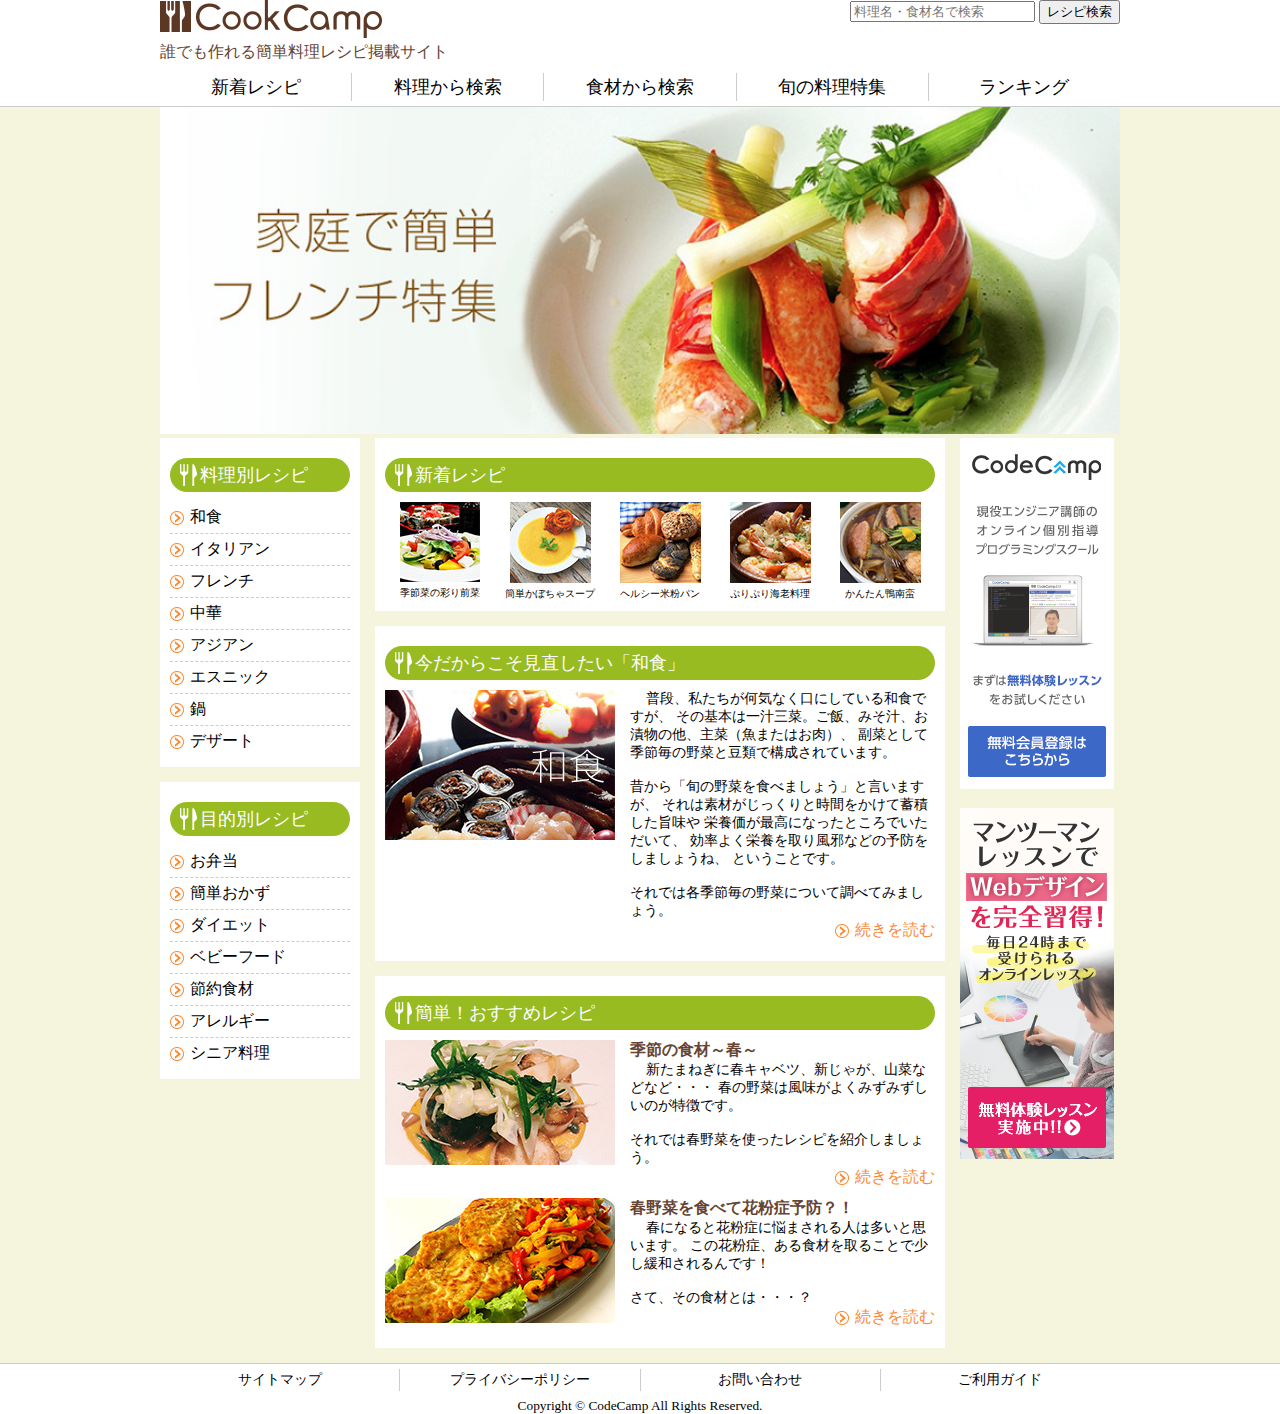
<file: cookcamp.html>
<!DOCTYPE html>
<html lang="ja">
<head>
    <meta charset="UTF-8">
    <title>料理紹介ページ</title>
    <link rel="stylesheet" href="cookcamp.css">
    <link rel="shortcut icon" href="images/icon/favicon.ico">
</head>
<body>

    <!--1_ヘッダー-->
    <div class="header">
        <!--1.1_ヘッダーボックス-->
        <div class="headerBox">
            <!---->
            <div class="header-logo">
                <img src="images/structure/logo.png">
                <h1>誰でも作れる簡単料理レシピ掲載サイト</h1>
            </div>
            <!---->
            <div class="header-serch">
                <form>
                    <input type="text" placeholder="料理名・食材名で検索">
                    <input type="submit" value="レシピ検索"/>
                </form>
            </div>
            <!---->
            <div class="menuBer header-menu">
                <ul>
                    <li><a href="#">新着レシピ</a></li>
                    <li><a href="#">料理から検索</a></li>
                    <li><a href="#">食材から検索</a></li>
                    <li><a href="#">旬の料理特集</a></li>
                    <li><a href="#">ランキング</a></li>
                </ul>
            </div>
        </div>
    </div> 

    <!--2_メイン-->
    <div class = "main">
        
        <!--2.1_トップ-->
        <div class="top">
            <img src="images/contents/mainView.jpg">
        </div>
        
        <!--2.2_コンテンツ-->
        <div class="contents">
            
            <!--2.2.1_ナビ-->
            <div class="nav">
                <!--ナビ１-->
                <div class="contentsBox navBox nav1">
                    <h2 class="contents-title">料理別レシピ</h2>
                    <ul>
                        <li><a href="#">和食</a></li>
                        <li><a href="#">イタリアン</a></li>
                        <li><a href="#">フレンチ</a></li>
                        <li><a href="#">中華</a></li>
                        <li><a href="#">アジアン</a></li>
                        <li><a href="#">エスニック</a></li>
                        <li><a href="#">鍋</a></li>
                        <li><a href="#">デザート</a></li>
                    </ul>
                </div>
                <!--ナビ２-->
                <div class="contentsBox navBox nav2">
                    <h2 class="contents-title">目的別レシピ</h2>
                    <ul>
                        <li><a href="#">お弁当</a></li>
                        <li><a href="#">簡単おかず</a></li>
                        <li><a href="#">ダイエット</a></li>
                        <li><a href="#">ベビーフード</a></li>
                        <li><a href="#">節約食材</a></li>
                        <li><a href="#">アレルギー</a></li>
                        <li><a href="#">シニア料理</a></li>
                    </ul>
                </div>
            </div>

            <!--2.2.2_article-->
            <div class="article">
                <!--アーティクル１-->
                <div class="contentsBox artBox art1">
                    <h2 class="contents-title">新着レシピ</h2>
                    <ul>
                        <!--レシピ１-->
                        <li>
                            <figure>
                                <img src="images/contents/newRecipes1.jpg" alt="レシピ１">
                                <figcaption>季節菜の彩り前菜</figcaption>
                            </figure>
                        </li>
                        <!--レシピ２-->
                        <li>
                            <figure>
                                <img src="images/contents/newRecipes2.jpg" alt="レシピ２">
                                <figcaption>簡単かぼちゃスープ</figcaption>
                            </figure>
                        </li>
                        <!--レシピ３-->
                        <li>
                            <figure>
                                <img src="images/contents/newRecipes3.jpg" alt="レシピ３">
                                <figcaption>ヘルシー米粉パン</figcaption>
                            </figure>
                        </li>
                        <!--レシピ４-->
                        <li>
                            <figure>
                                <img src="images/contents/newRecipes4.jpg" alt="レシピ４">
                                <figcaption>ぷりぷり海老料理</figcaption>
                            </figure>
                        </li>
                        <!--レシピ５-->
                        <li>
                            <figure>
                                <img src="images/contents/newRecipes5.jpg" alt="レシピ５">
                                <figcaption>かんたん鴨南蛮</figcaption>
                            </figure>
                        </li>
                    </ul>
                </div>
                <!--アーティクル２-->
                <div class="contentsBox artBox art2">
                    <h2 class="contents-title">今だからこそ見直したい「和食」</h2>
                    <div class="topicBox">
                        <div class="topicLeft">
                            <img src="images/contents/topics.jpg">
                        </div>
                        <div class="topicRight">
                            <div class="sentence">
                                <p>
                                    普段、私たちが何気なく口にしている和食ですが、
                                    その基本は一汁三菜。ご飯、みそ汁、お漬物の他、主菜（魚またはお肉）、
                                    副菜として季節毎の野菜と豆類で構成されています。
                                </p>
                                <p>
                                    <br>
                                    昔から「旬の野菜を食べましょう」と言いますが、
                                    それは素材がじっくりと時間をかけて蓄積した旨味や
                                    栄養価が最高になったところでいただいて、
                                    効率よく栄養を取り風邪などの予防をしましょうね、
                                    ということです。
                                </p>
                                <p>
                                    <br>
                                    それでは各季節毎の野菜について調べてみましょう。
                                </p>
                            </div>
                            <a href="#">続きを読む</a>
                        </div>
                    </div>
                </div>
                <!--アーティクル３-->
                <div class="contentsBox artBox art3">
                    <h2 class="contents-title">簡単！おすすめレシピ</h2>
                    
                    <!--トピック１-->
                    <div class="topicBox">
                        <div class="topicLeft">
                            <img src="images/contents/pushRecipes1.jpg">
                        </div>
                        <div class="topicRight">
                            <h3>季節の食材～春～</h3>
                            <div class="sentence">
                                <p>
                                    新たまねぎに春キャベツ、新じゃが、山菜などなど・・・
                                    春の野菜は風味がよくみずみずしいのが特徴です。
                                </p>
                                <p>
                                    <br>
                                    それでは春野菜を使ったレシピを紹介しましょう。
                                </p>
                            </div>
                            <a href="#">続きを読む</a>
                        </div>
                    </div>
                    
                    <!--トピック２-->
                    <div class="topicBox">
                        <div class="topicLeft">
                            <img src="images/contents/pushRecipes2.jpg">
                        </div>
                        <div class="topicRight">
                            <h3>春野菜を食べて花粉症予防？！</h3>
                            <div class="sentence">
                                <p>
                                    春になると花粉症に悩まされる人は多いと思います。
                                    この花粉症、ある食材を取ることで少し緩和されるんです！
                                </p>
                                <p>
                                    <br>
                                    さて、その食材とは・・・？
                                </p>
                            </div>
                            <a href="#">続きを読む</a>
                        </div>
                    </div>

                </div>
                
            </div>

            <!--2.2.3_aside-->
            <div class="aside">
                <!--アサイド１-->
                <div class="asideBox aside1">
                    <a href="#"><img src="images/contents/right1.png"></a>
                </div>
                <!--アサイド２-->
                <div class="asideBox aside2">
                    <a href="#"><img src="images/contents/right2.png"></a>
                </div>
            </div>
        </div>
        
    </div>
    
    <!--3_フッダー-->
    <div class="footer">
        <!--3.1_フッターボックス-->
        <div class="footerBox">
            <!--メニューバー-->
            <div class="menuBer footerMenu">
                <ul>
                    <li><a href="#">サイトマップ</a></li>
                    <li><a href="#">プライバシーポリシー</a></li>
                    <li><a href="#">お問い合わせ</a></li>
                    <li><a href="#">ご利用ガイド</a></li>
                </ul>
            </div>
            <!--コピーライト-->
            <div class="footerCopy">
                <p><small>Copyright &copy; CodeCamp All Rights Reserved.</small></p>
            </div>
        </div>
    </div> 
    
</body>
</html>
</file>
<file: cookcamp.css>
/*全体*/
/*初期化*/
h1,h2,h3,p,ul,li,a,figure {
    padding: 0;
    margin: 0;
    font-weight: normal;
    font-size: 16px;
}

body {
    min-width: 960px;
    margin: 0;
}

/*1_ヘッダー*/
.header {
    border-bottom: solid 1px #cccccc;
    background-color: #ffffff;
}
/**/
.headerBox {
    width: 960px;
    margin: 0 auto;
}
/**/
.header-logo {
    float: left;
    color: #664433;
    padding-bottom: 10px;
}
.header-serch {
    float: right;
}
.header-menu {
    clear: both;
}


/*ヘッダーフッダー共通＞メニューバー*/
.menuBer ul {
    display: flex;
    list-style: none;
    margin: 5px 0;
}
.menuBer li {
    flex: 1;
    border-left: solid 1px #cccccc;
    text-align: center;
}
.menuBer li a {
    display: block;
    text-decoration: none;
    color: #000000;
    font-size: 18px;
    padding: 2px;
}
li:first-child {
    border-left: 0;
}


/*2_メイン*/
.main {
    background-color: #f5f5dd;
}

/*2_メイン＞2.1_トップ*/
.top {
    width: 960px;
    margin: 0 auto;
}
.top img {
    width: 100%;
}

/*2_メイン＞2.2_コンテンツ*/
.contents {
    width: 960px;
    margin: 0 auto;
    display: flex;
}
.contentsBox {
    background-color: #ffffff;
    padding: 10px;
}
.contents-title {
    background-color: #99bb22;
    color: #ffffff;
    font-size: 18px;
    border-radius: 20px;
    padding: 5px 0 5px 30px;
    margin: 10px 0;
    
    background-image: url("images/icon/dish.png");
    background-repeat: no-repeat;
    background-position: 10px 6px;
}


/*2_メイン＞2.2_コンテンツ＞1_ナビ*/
.nav {
    /*width: 20%;    */
    width: 200px;
}
/**/
.navBox {
    margin-bottom: 15px;
}
.nav ul {
    list-style: none;
}
.nav li {
    border-bottom: dashed 1px #cccccc;
}
.nav li:last-child {
    border-bottom: 0;
}
.nav li a {
    color: #000000;
    text-decoration: none;
    display: block;
    padding: 5px 0 5px 20px;

    background-image: url("images/icon/arrow.png");
    background-repeat: no-repeat;
    background-position: 0 9px;

}


/*2_メイン＞2.2_コンテンツ＞2_記事*/
.article {
    /*width: 60%;    */
    width: 600px;
}
/**/
.artBox {
    margin: 0 15px 15px 15px;
}

/*2_メイン＞2.2_コンテンツ＞2_記事＞記事１*/
.art1 ul {
    display: flex;
    list-style: none;
}
.art1 li {
    flex: 1;
    text-align: center;
}
.art1 li figcaption {
    font-size: 10px;
}

/*2_メイン＞2.2_コンテンツ＞2_記事＞記事２と３*/
.topicBox  {
    display: flex;
    padding-bottom: 10px;
}
.topicBox .sentence {
    text-indent: 1em;
}
.topicBox .sentence p {
    font-size: 14px;
}
.topicBox a {
    float: right;
    text-decoration: none;
    color: #fc8833;
    padding-left: 20px;
    
    background-image: url("images/icon/arrow.png");
    background-repeat: no-repeat;
    background-position: 0px 4px;
}
.topicLeft {
    padding-right: 15px;
}
.topicBox h3 {
    font-weight: bold;
    color: #664433;
}



/*2_メイン＞2.2_コンテンツ＞3_広告*/
.aside {
    /*width: 20%;    */
    width: 160px;
}
/**/
.asideBox {
    margin-bottom: 15px;
}


/*3_フッダー*/
.footer {
    border-top: solid 1px #cccccc;
    background-color: #ffffff;
}
/**/
.footerBox {
    width: 960px;
    margin: 0 auto;
}
.footerMenu li a {
    font-size: 14px;
}
.footerCopy {
    text-align: center;
}
</file>
